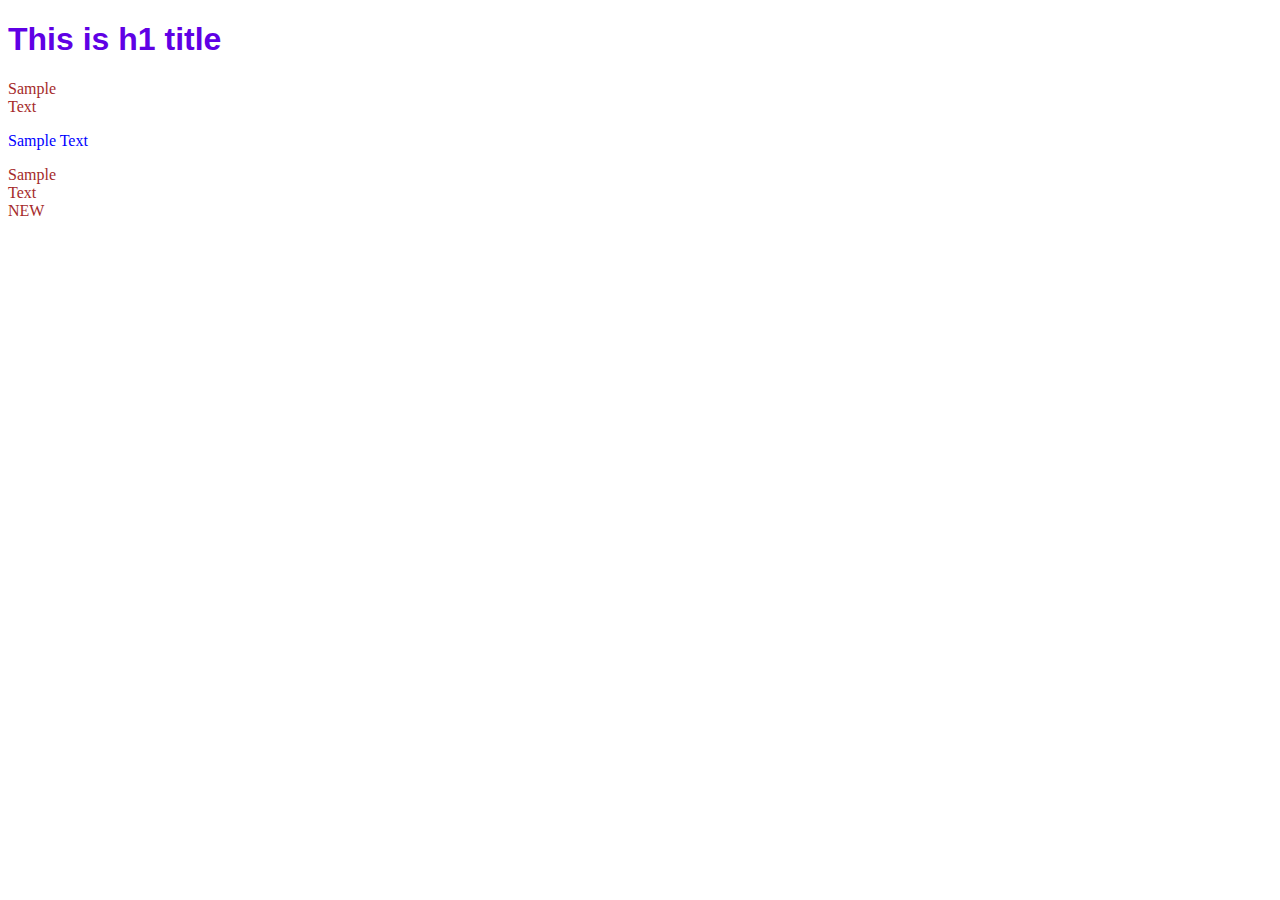
<file: day01/index.html>
<!DOCTYPE html>
<html lang="en">

<head>
    <meta charset="UTF-8">
    <meta name="viewport" content="width=device-width, initial-scale=1.0">
    <title>Document</title>
    <link rel="stylesheet" href="css/style.css">
</head>

<body>
    <header>
        <h1>This is h1 title</h1>
        <p id="title">Sample Text</p>
        <p class="titleClass">Sample Text</p>
        <p id="title" class="titleClass">Sample Text NEW</p>
    </header>
</body>

</html>
</file>
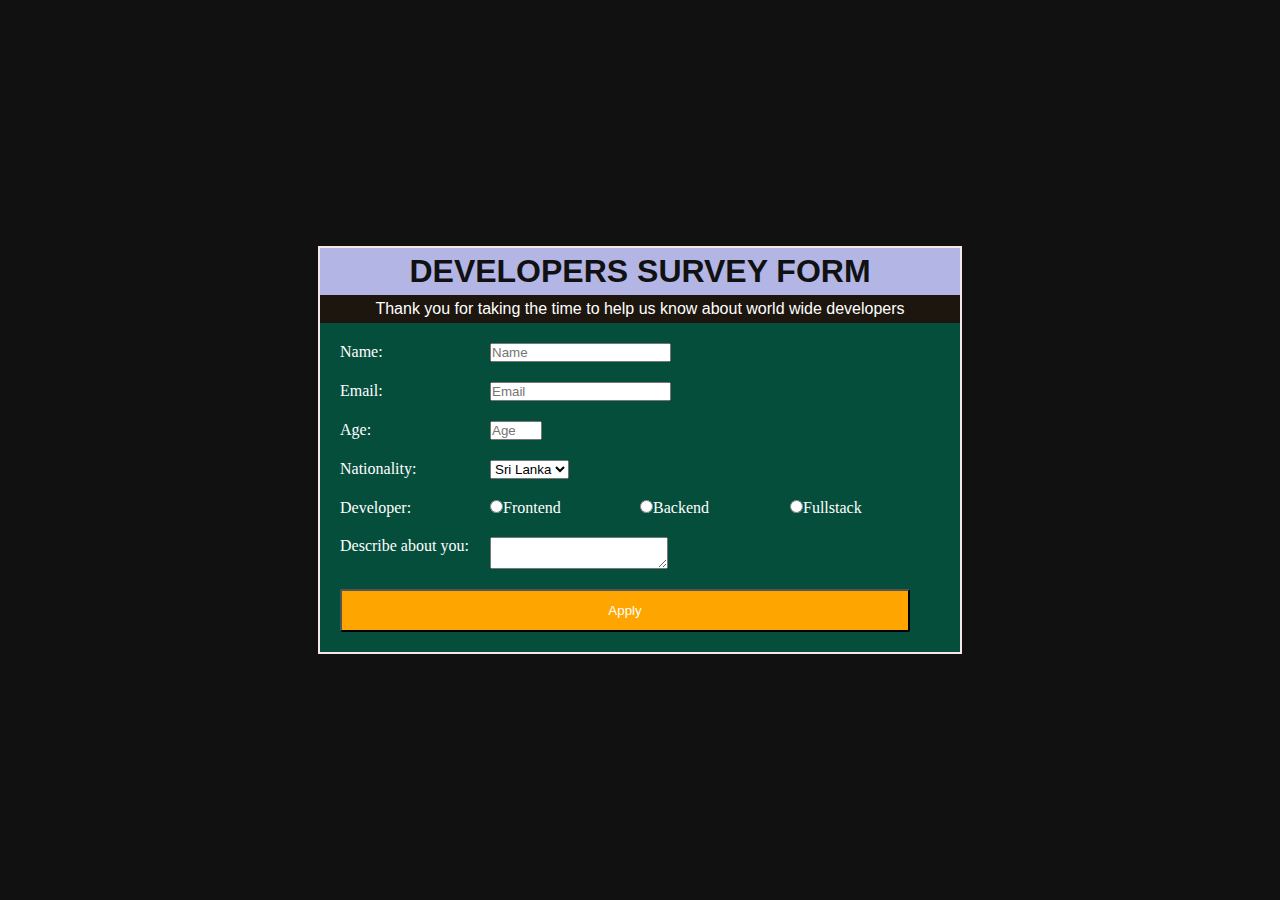
<file: day02/index.html>
<!DOCTYPE html>
<html lang="en">

<head>
    <meta charset="UTF-8">
    <meta name="viewport" content="width=device-width, initial-scale=1.0">
    <title>Document</title>
    <link rel="stylesheet" href="css/style.css">
</head>

<body>
    <div class="form-container">
        <header class="header">
            <h1 id="title">Developers Survey Form</h1>
            <p id="description">
                Thank you for taking the time to help us know about world wide developers
            </p>
        </header>
        <form id="survey-form" autocomplete="off">
            <div class="group">
                <label for="name" id="name-label">Name:</label>
                <input type="text" id="name" name="name" placeholder="Name" required />
            </div>

            <div class="group">
                <label for="email" id="email-label">Email:</label>
                <input type="email" id="email" name="email" placeholder="Email" required />
            </div>

            <div class="group">
                <label for="number" id="number">Age:</label>
                <input type="number" id="number" min="10" max="99" placeholder="Age" required />
            </div>

            <div class="group">
                <p class="labeltext">Nationality:</p>
                <select name="Country" id="dropdown">
                    <option value="Sri Lanka">Sri Lanka</option>
                    <option value="India">India</option>
                    <option value="USA">USA</option>
                    <option value="Australia">Australia</option>
                    <option value="Italy">Italy</option>
                </select>
            </div>

            <div class="group">
                <p class="labeltext labeltextresponse">Developer:</p>
                <label><input type="radio" name="Role" value="frontend" />Frontend</label>
                <label><input type="radio" name="Role" value="backend" />Backend</label>
                <label><input type="radio" name="Role" value="fullstack" />Fullstack</label>
            </div>

            <div class="group">
                <p class="labeltext">Describe about you:</p>
                <textarea id="comments" name="comments"></textarea>
            </div>

            <div class="group">
                <button type="submit" id="submit">Apply</button>
            </div>

        </form>
    </div>
</body>

</html>
</file>
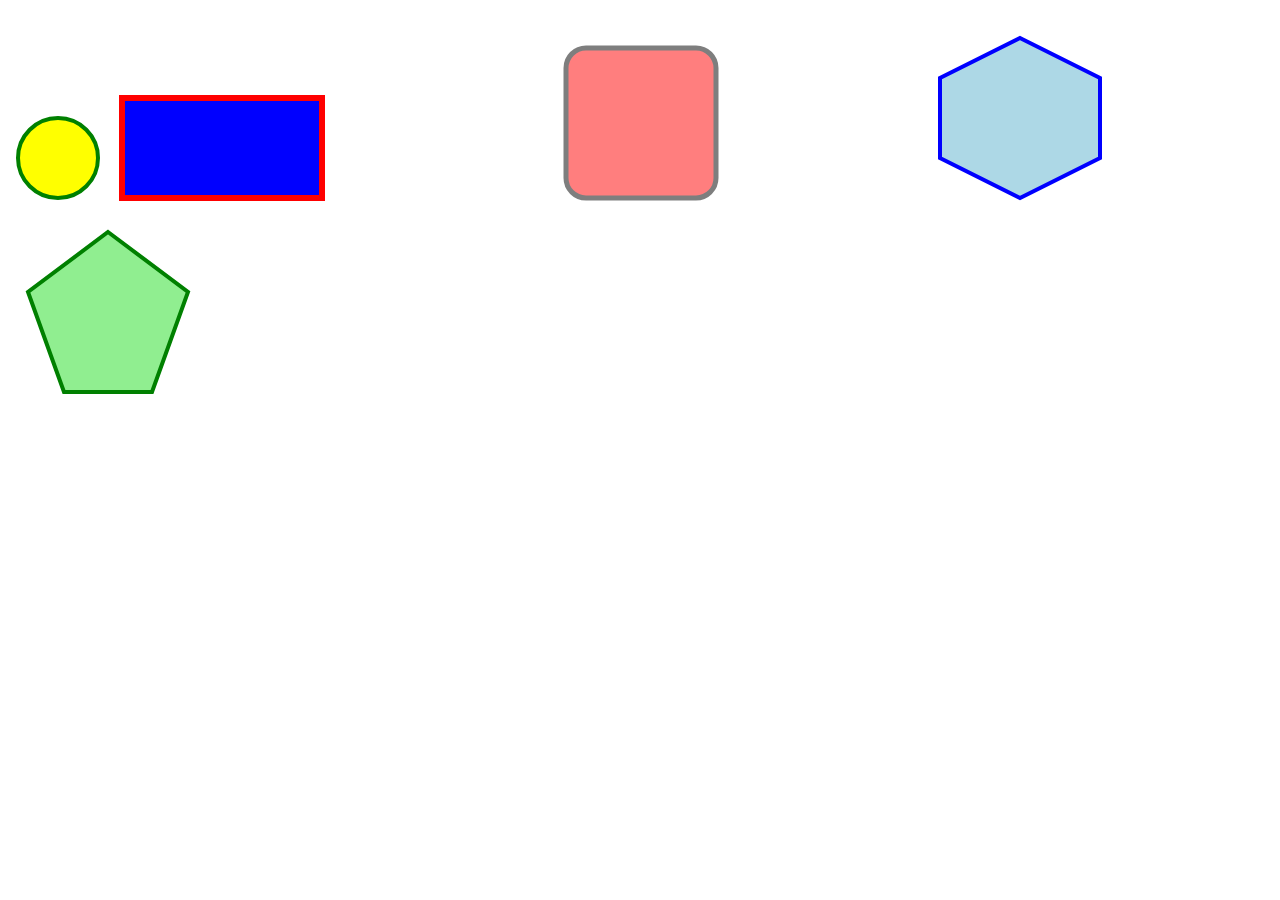
<file: day01/first.html>
<!DOCTYPE html>
<html lang="en">

<head>
    <meta charset="UTF-8">
    <meta name="viewport" content="width=device-width, initial-scale=1.0">
    <title>Document</title>
</head>

<body>
    <svg width="100" height="100">
        <circle cx="50" cy="50" r="40" stroke="green" stroke-width="4" fill="yellow">
        </circle>
        Sorry, your browser does not support inline SVG.
    </svg>

    <svg width="400" height="120">
        <rect x="10" y="10" width="200" height="100" stroke="red" stroke-width="6" fill="blue"></rect>
        Sorry, your browser does not support inline SVG.
    </svg>

    <svg width="400" height="180">
        <rect x="50" y="20" ry="20" width="150" height="150" style="fill:red;stroke:black;stroke-width:5;opacity:0.5">
        </rect>
        Sorry, your browser does not support inline SVG.
    </svg>

    <svg width="200" height="200" viewBox="0 0 100 100">
        <polygon points="50,15 90,35 90,75 50,95 10,75 10,35" fill="lightblue" stroke="blue" stroke-width="2"></polygon>
        Sorry, your browser does not support inline SVG.
    </svg>

    <svg width="200" height="200" viewBox="0 0 100 100">
        <polygon points="50,10 90,40 72,90 28,90 10,40" fill="lightgreen" stroke="green" stroke-width="2" />
        Sorry, your browser does not support inline SVG.
    </svg>
</body>

</html>
</file>
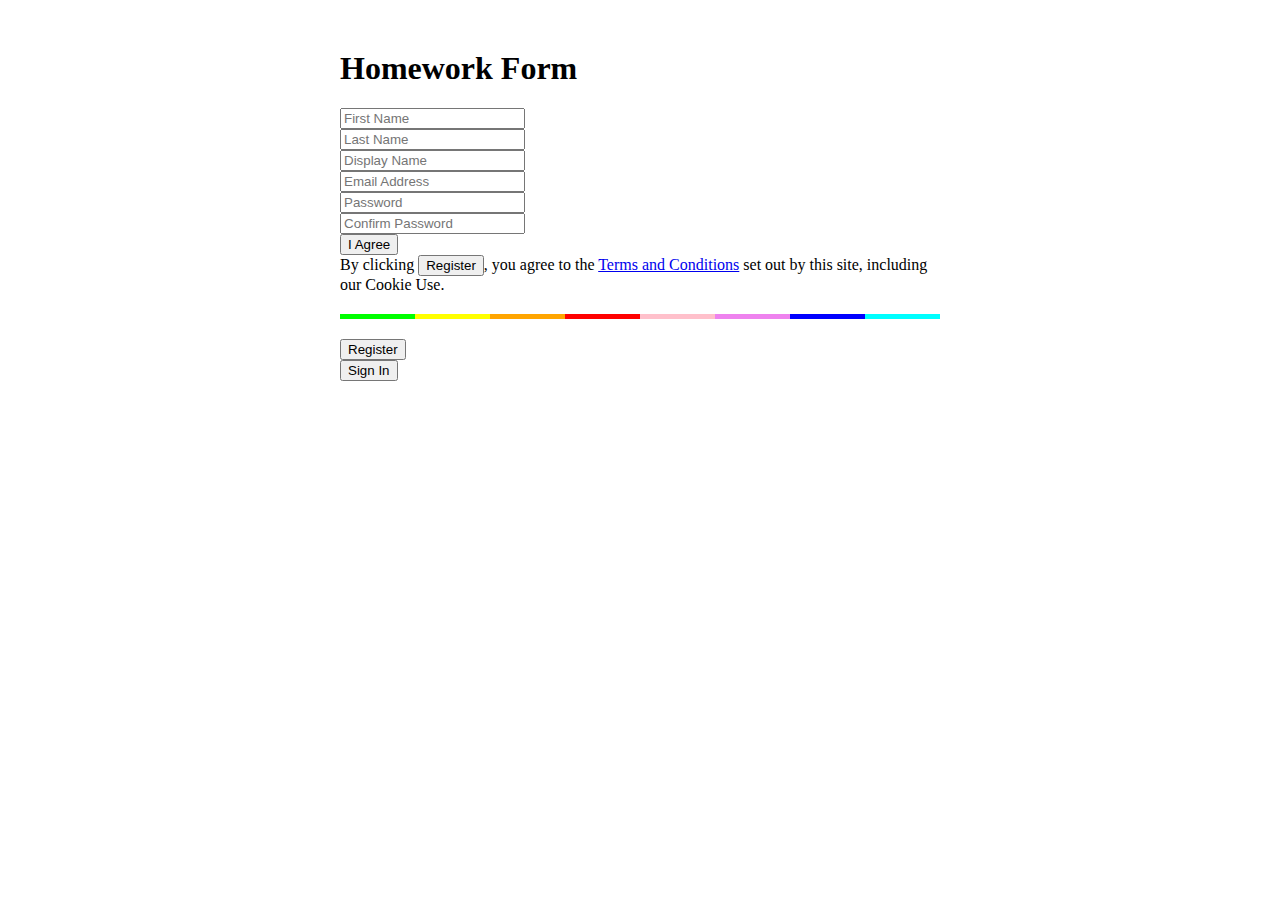
<file: day03/bootstrap_hw.html>
<!DOCTYPE html>
<html lang="en">

<head>
    <meta charset="UTF-8">
    <meta name="viewport" content="width=device-width, initial-scale=1.0">
    <title>Bootstrap Form</title>


    <!-- Bootstrap Link-->
    <link rel="stylesheet" href="https://cdn.jsdelivr.net/npm/bootstrap@4.5.3/dist/css/bootstrap.min.css"
        integrity="sha384-TX8t27EcRE3e/ihU7zmQxVncDAy5uIKz4rEkgIXeMed4M0jlfIDPvg6uqKI2xXr2" crossorigin="anonymous">

    <style>
        .form-container {
            max-width: 600px;
            margin: 50px auto;
        }

        .color-bar {
            display: flex;
            height: 5px;
            margin-top: 20px;
            margin-bottom: 20px;
        }

        .color-bar div {
            flex: 1;
        }
    </style>
</head>

<body>
    <div class="form-container">
        <h1 id="title">Homework Form</h1>

        <form>
            <div class="form-row">
                <div class="form-group col-md-6">
                    <input type="text" class="form-control" id="first_name" name="first_name" placeholder="First Name">
                </div>
                <div class="form-group col-md-6">
                    <input type="text" class="form-control" id="first_name" name="first_name" placeholder="Last Name">
                </div>
            </div>
            <div class="form-group">
                <input type="text" class="form-control" id="display_name" name="display_name"
                    placeholder="Display Name">
            </div>
            <div class="form-group">
                <input type="email" class="form-control" id="email" name="email" placeholder="Email Address">
            </div>
            <div class="form-row">
                <div class="form-group col-md-6">
                    <input type="password" class="form-control" id="password" name="password" placeholder="Password">
                </div>
                <div class="form-group col-md-6">
                    <input type="password" class="form-control" id="confirm_password" name="confirm_password"
                        placeholder="Confirm Password">
                </div>
            </div>
            <div class="form-row">
                <div class="form-group col-md-2">
                    <button type="button" class="btn btn-secondary">I Agree</button>
                </div>
                <div class="form-group col-md-10">
                    By clicking <button type="button" class="btn btn-primary btn-sm">Register</button>, you agree to the
                    <a href="#">Terms and Conditions</a> set out by this site, including our Cookie Use.
                </div>
            </div>

            <div class="color-bar">
                <div style="background-color: lime;"></div>
                <div style="background-color: yellow;"></div>
                <div style="background-color: orange;"></div>
                <div style="background-color: red;"></div>
                <div style="background-color: pink;"></div>
                <div style="background-color: violet;"></div>
                <div style="background-color: blue;"></div>
                <div style="background-color: cyan;"></div>
            </div>

            <div class="form-row">
                <div class="col-md-6">
                    <button type="submit" class="btn btn-primary btn-block">Register</button>
                </div>
                <div class="col-md-6">
                    <button type="button" class="btn btn-success btn-block">Sign In</button>
                </div>
            </div>


        </form>
    </div>

    <script src="https://code.jquery.com/jquery-3.5.1.slim.min.js"
        integrity="sha384-DfXdz2htPH0lsSSs5nCTpuj/zy4C+OGpamoFVy38MVBnE+IbbVYUew+OrCXaRkfj"
        crossorigin="anonymous"></script>
    <script src="https://cdn.jsdelivr.net/npm/bootstrap@4.5.3/dist/js/bootstrap.bundle.min.js"
        integrity="sha384-ho+j7jyWK8fNQe+A12Hb8AhRq26LrZ/JpcUGGOn+Y7RsweNrtN/tE3MoK7ZeZDyx"
        crossorigin="anonymous"></script>
</body>

</html>
</file>
<file: day01/css/style.css>
#title {
    color: brown;
    width: 50px;
}

.titleClass{
    color: blue;
    width: 150px;
}

h1{
    font-family: Arial, Helvetica, sans-serif;
    color: rgb(95, 0, 229);
}
</file>
<file: day02/css/style.css>
*{
    margin: 0;
    padding: 0;
    box-sizing: border-box;
}
body {
    font-size: 16px;
    background-color: #111;
    color: #fff;
    display: flex;
    justify-content: center;
    align-items: center;
    min-height: 100vh;
}
.form-container{
    background-color: rgb(6, 78, 60);
    border: 2px solid rgb(243, 231, 231);
}
#title{
    text-align: center;
    color: #111;
    background-color: #b3b5e5;
    padding: 5px;
    font-family: Arial, Helvetica, sans-serif;
    text-transform: uppercase;
}
#description{
    text-align: center;
    padding: 5px;
    background: #1d160e;
    font-family: 'Trebuchet MS', sans-serif;
}
#survey-form{
    margin: 10px;
}
.group{
    display: flex;
    justify-content: flex-start;
    padding: 10px;
}

label, .labeltext{
    padding-right: 10px;
    width: 150px;
}

#submit{
    display: block;
    width: 95%;
    padding: 0.75rem;
    background-color: orange;
    color: inherit;
    border-radius: 2px;
    cursor: pointer;
}
</file>
